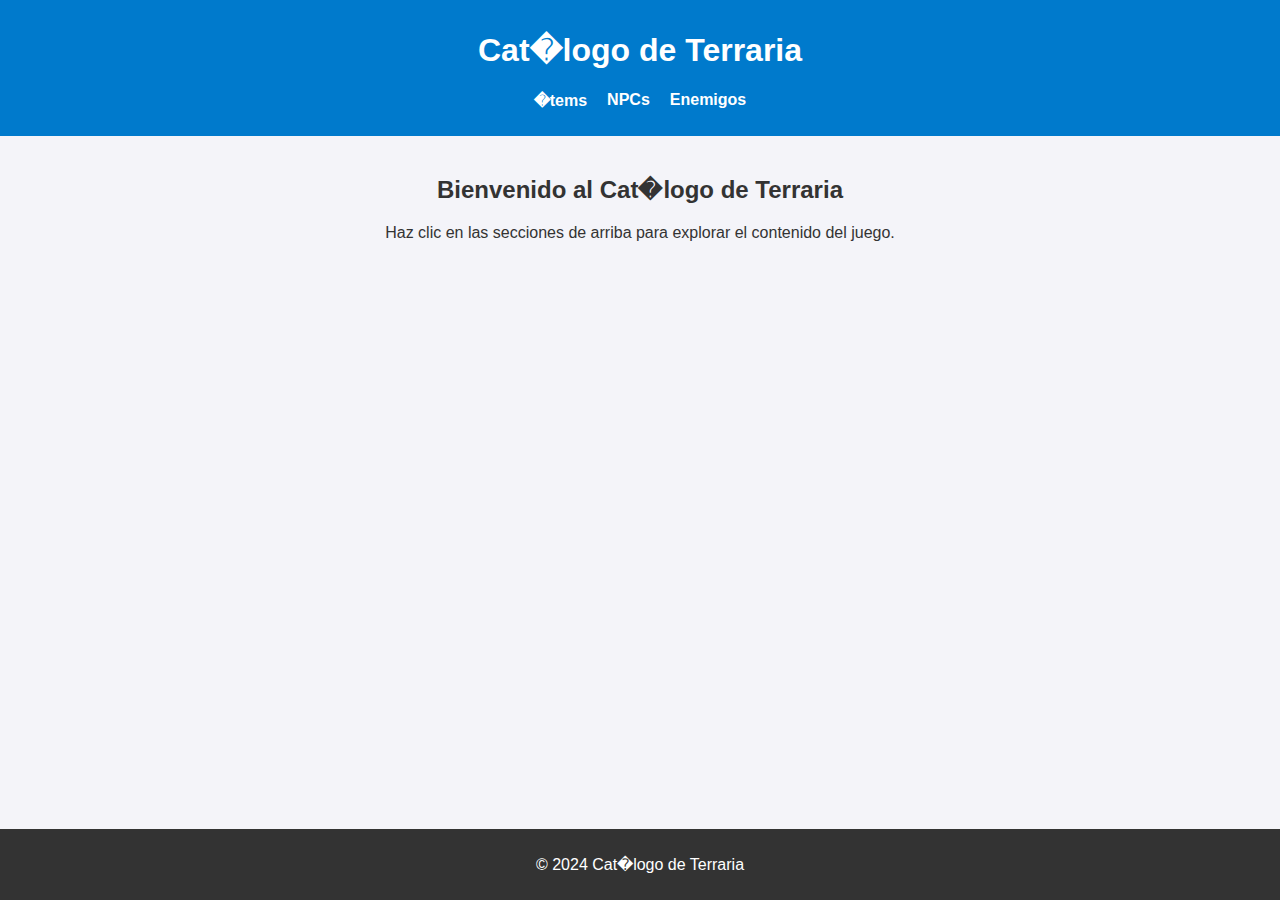
<file: index.html>
<!DOCTYPE html>
<html lang="es">
<head>
    <meta charset="UTF-8">
    <meta name="viewport" content="width=device-width, initial-scale=1.0">
    <title>Cat�logo de Terraria</title>
    <link rel="stylesheet" href="styles.css">
</head>
<body>
    <header>
        <h1>Cat�logo de Terraria</h1>
        <nav>
            <ul>
                <li><a href="items.html">�tems</a></li>
                <li><a href="npcs.html">NPCs</a></li>
                <li><a href="enemigos.html">Enemigos</a></li>
            </ul>
        </nav>
    </header>
    <main>
        <h2>Bienvenido al Cat�logo de Terraria</h2>
        <p>Haz clic en las secciones de arriba para explorar el contenido del juego.</p>
    </main>
    <footer>
        <p>&copy; 2024 Cat�logo de Terraria</p>
    </footer>
</body>
</html>
</file>
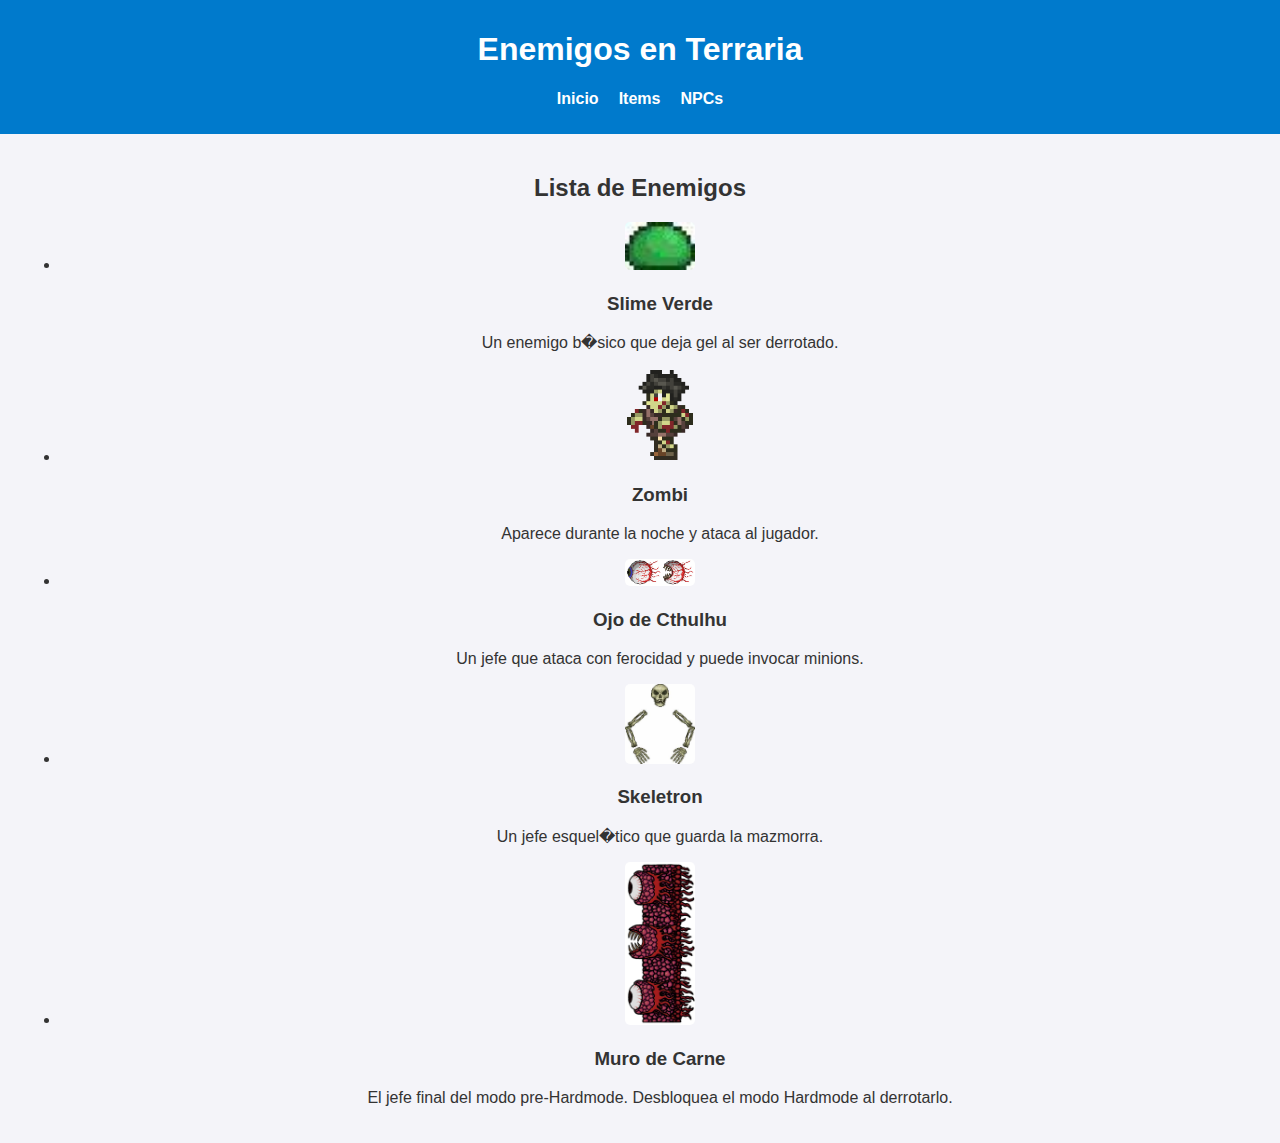
<file: enemigos.html>
<!DOCTYPE html>
<html lang="es">
<head>
    <meta charset="UTF-8">
    <meta name="viewport" content="width=device-width, initial-scale=1.0">
    <title>Enemigos - Terraria</title>
    <link rel="stylesheet" href="styles.css">
</head>
<body>
    <header>
        <h1>Enemigos en Terraria</h1>
        <nav>
            <ul>
                <li><a href="index.html">Inicio</a></li>
                <li><a href="items.html">Items</a></li>
                <li><a href="npcs.html">NPCs</a></li>
            </ul>
        </nav>
    </header>
    <main>
        <h2>Lista de Enemigos</h2>
        <ul class="enemy-list">
            <li>
                <img src="OIP (5).jpg" alt="Slime Verde">
                <h3>Slime Verde</h3>
                <p>Un enemigo b�sico que deja gel al ser derrotado.</p>
            </li>
            <li>
                <img src="R (2).png" alt="Zombie">
                <h3>Zombi</h3>
                <p>Aparece durante la noche y ataca al jugador.</p>
            </li>
            <li>
                <img src="ojo.jpg" alt="Ojo de Cthulhu">
                <h3>Ojo de Cthulhu</h3>
                <p>Un jefe que ataca con ferocidad y puede invocar minions.</p>
            </li>
            <li>
                <img src="OIP (6).jpg" alt="Skeletron">
                <h3>Skeletron</h3>
                <p>Un jefe esquel�tico que guarda la mazmorra.</p>
            </li>
            <li>
                <img src="muro.jpg" alt="Muro de Carne">
                <h3>Muro de Carne</h3>
                <p>El jefe final del modo pre-Hardmode. Desbloquea el modo Hardmode al derrotarlo.</p>
            </li>
        </ul>
    </main>
</body>
</html>
</file>
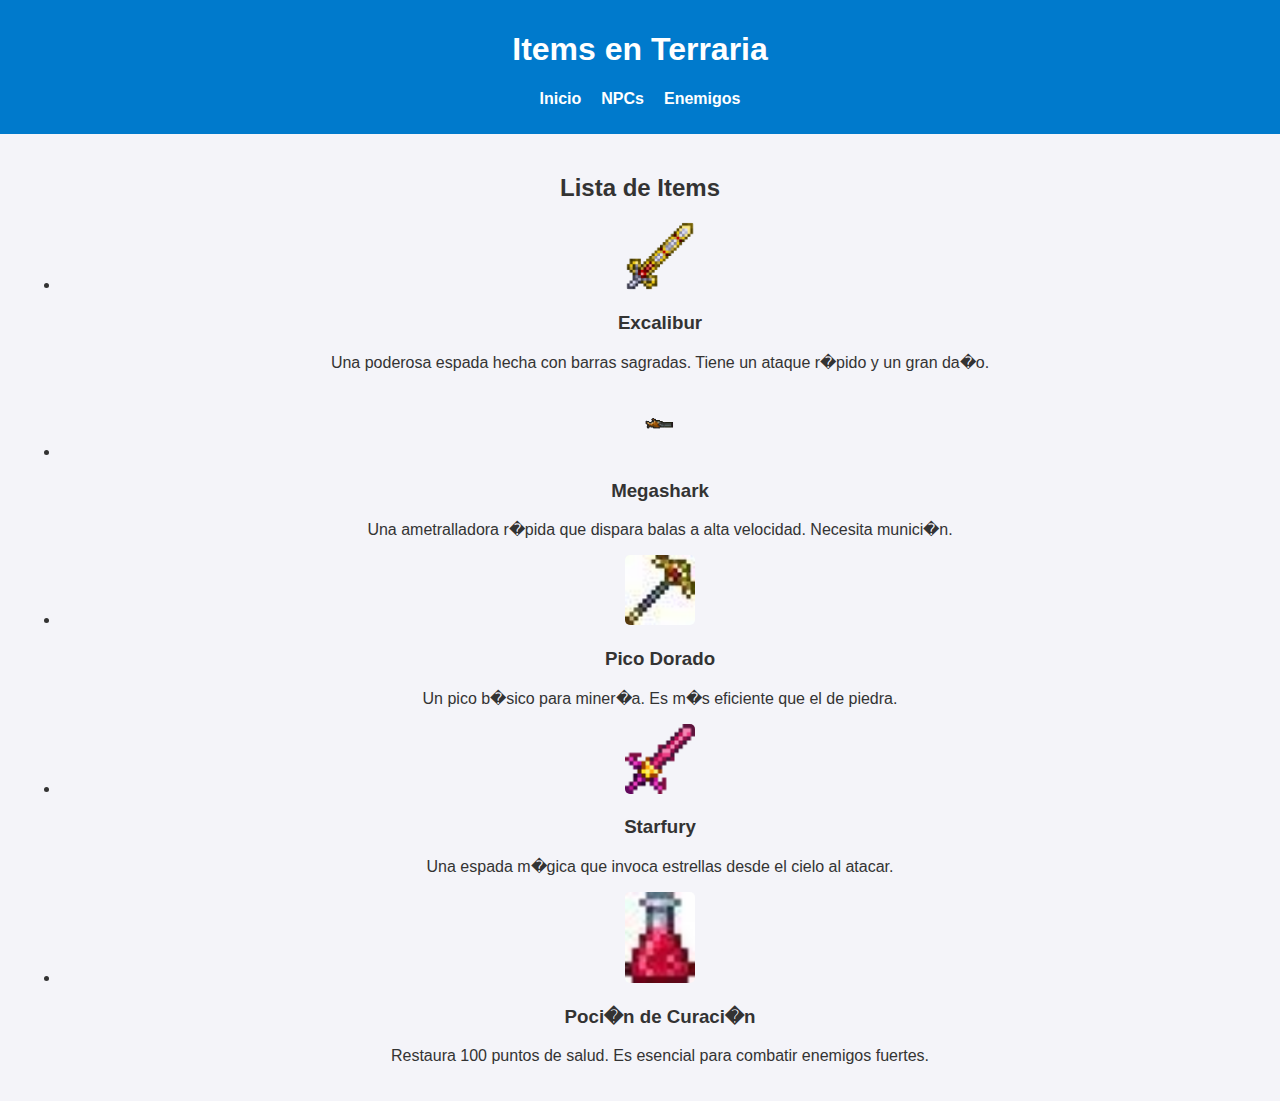
<file: items.html>
<!DOCTYPE html>
<html lang="es">
<head>
    <meta charset="UTF-8">
    <meta name="viewport" content="width=device-width, initial-scale=1.0">
    <title>Items - Terraria</title>
    <link rel="stylesheet" href="styles.css">
</head>
<body>
    <header>
        <h1>Items en Terraria</h1>
        <nav>
            <ul>
                <li><a href="index.html">Inicio</a></li>
                <li><a href="npcs.html">NPCs</a></li>
                <li><a href="enemigos.html">Enemigos</a></li>
            </ul>
        </nav>
    </header>
    <main>
        <h2>Lista de Items</h2>
        <ul class="item-list">
            <li>
                <img src="726bc548b9bf858d262bf5ebbb3f64f5cc5e6f83r1-720-700_hq.gif" alt="Excalibur">
                <h3>Excalibur</h3>
                <p>Una poderosa espada hecha con barras sagradas. Tiene un ataque r�pido y un gran da�o.</p>
            </li>
            <li>
                <img src="b99e4b78ab5e3f458eceaf65b7a49aa5312e743cr1-514-504_hq.gif" alt="Megashark">
                <h3>Megashark</h3>
                <p>Una ametralladora r�pida que dispara balas a alta velocidad. Necesita munici�n.</p>
            </li>
            <li>
                <img src="OIP.jpg" alt="Golden Pickaxe">
                <h3>Pico Dorado</h3>
                <p>Un pico b�sico para miner�a. Es m�s eficiente que el de piedra.</p>
            </li>
            <li>
                <img src="R.png" alt="Starfury">
                <h3>Starfury</h3>
                <p>Una espada m�gica que invoca estrellas desde el cielo al atacar.</p>
            </li>
            <li>
                <img src="OIPoti.jpg" alt="Poci�n de Curaci�n">
                <h3>Poci�n de Curaci�n</h3>
                <p>Restaura 100 puntos de salud. Es esencial para combatir enemigos fuertes.</p>
            </li>
        </ul>
    </main>
</body>
</html>
</file>
<file: styles.css>
/* Estilo general */
body {
    font-family: Arial, sans-serif;
    margin: 0;
    padding: 0;
    background-color: #f4f4f9;
    color: #333;
}

/* Encabezado */
header {
    background-color: #007acc;
    color: white;
    padding: 10px 20px;
    text-align: center;
}

/* Navegaci�n */
nav ul {
    list-style: none;
    padding: 0;
    display: flex;
    justify-content: center;
    gap: 20px;
}

nav ul li {
    display: inline;
}

nav ul li a {
    text-decoration: none;
    color: white;
    font-weight: bold;
}

nav ul li a:hover {
    text-decoration: underline;
}

/* Contenido principal */
main {
    padding: 20px;
    text-align: center;
}

/* Listas de elementos */
.item-list img, .npc-list img, .enemy-list img {
    width: 70px; /* Ajusta el ancho */
    height: auto; /* Mantiene la proporci�n */
    border-radius: 5px; /* Opcional: agrega esquinas redondeadas */
}

/* Pie de p�gina */
footer {
    background-color: #333;
    color: white;
    text-align: center;
    padding: 10px 0;
    position: fixed;
    bottom: 0;
    width: 100%;
}
</file>
